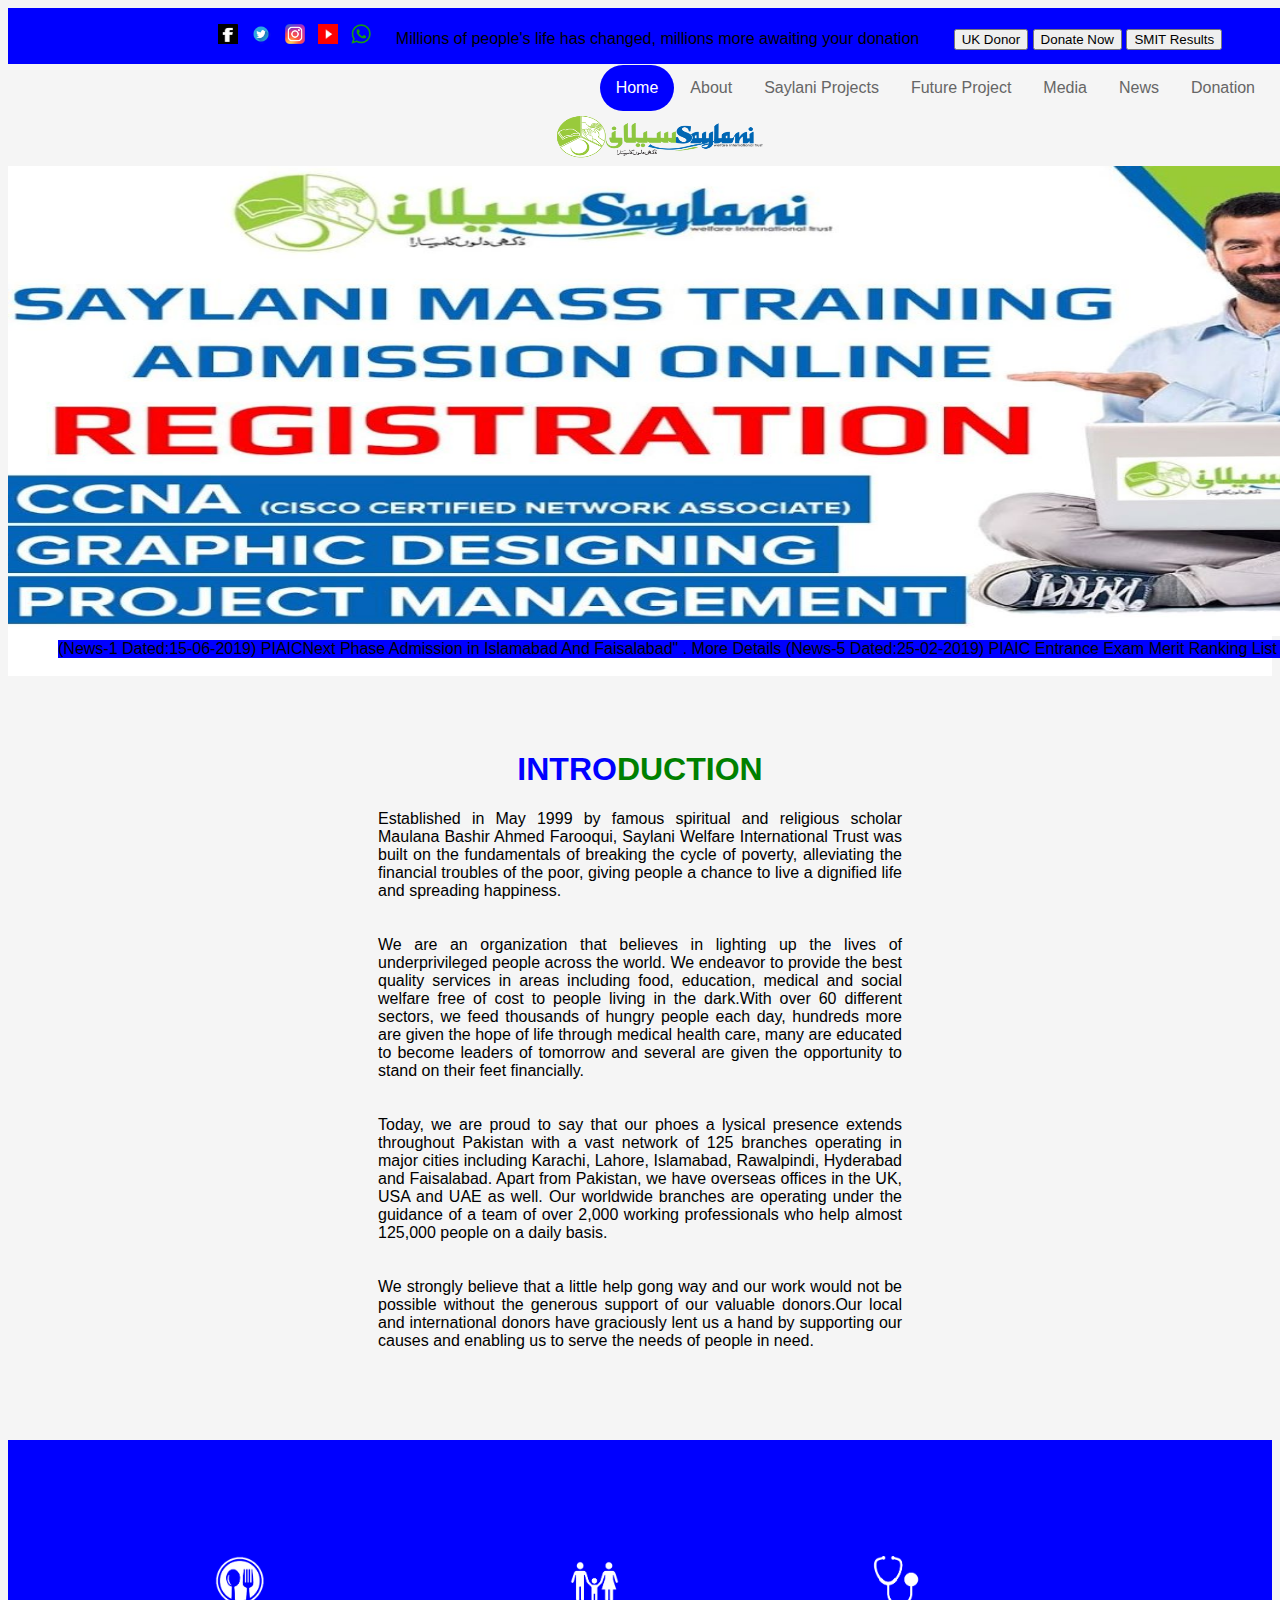
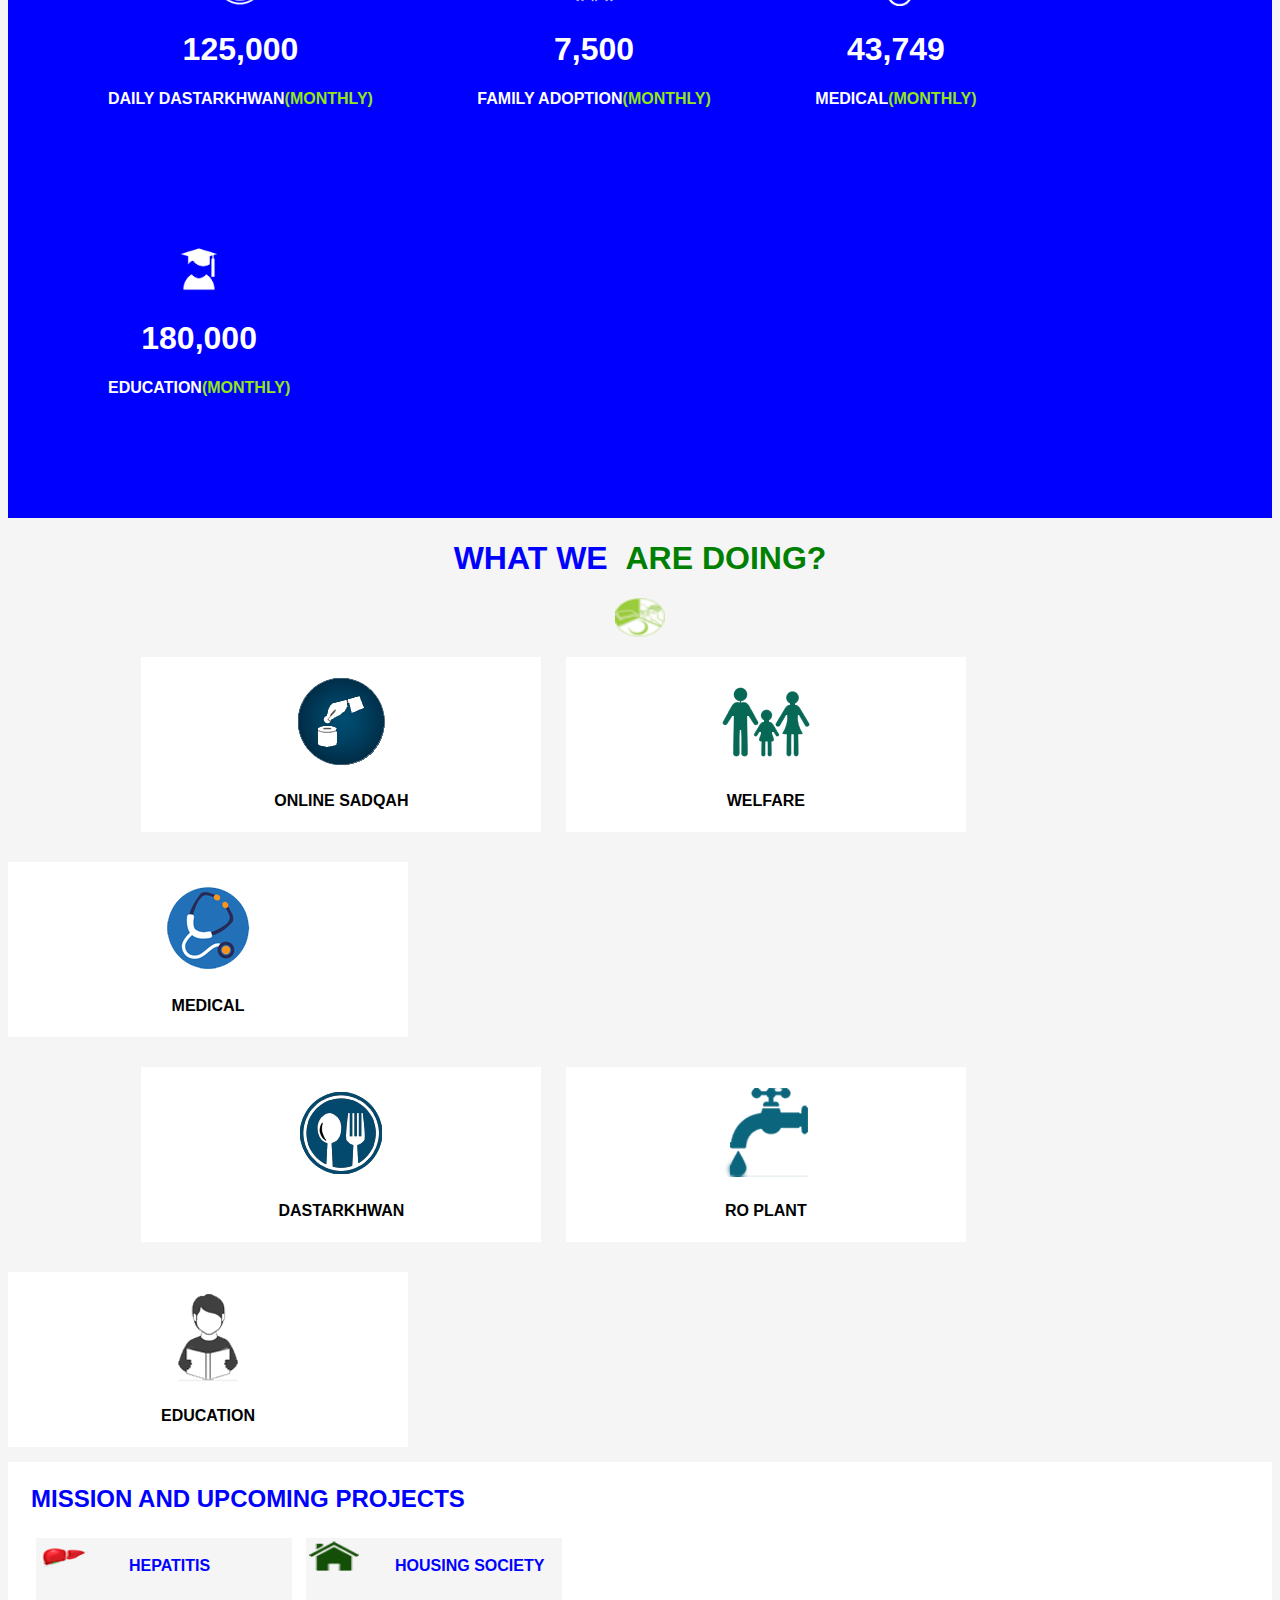
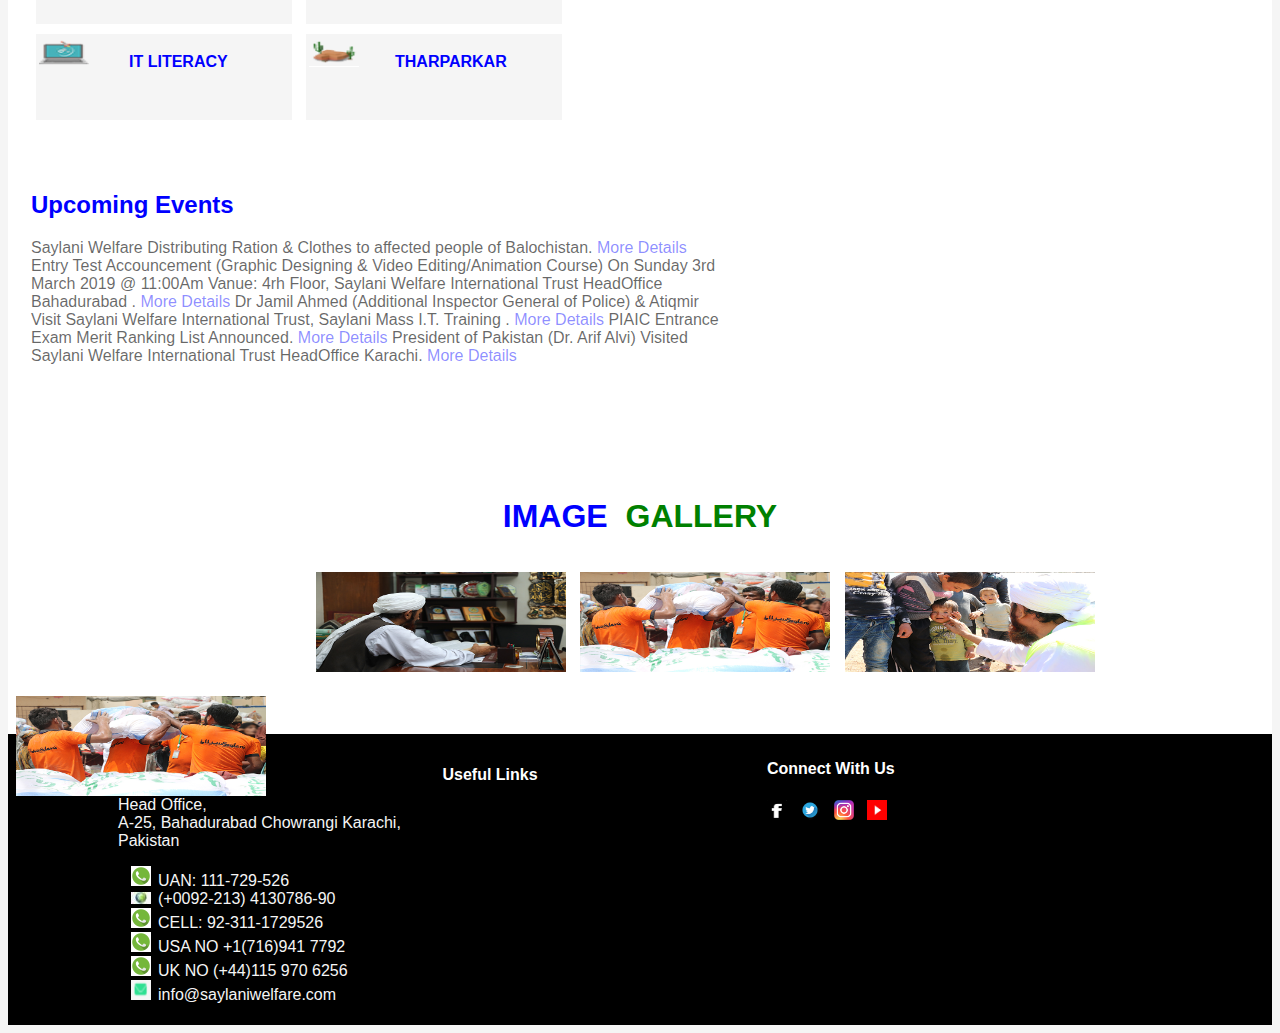
<file: index.html>
<!DOCTYPE html>
<html lang="en">
<head>
    <meta charset="UTF-8">
    <meta name="viewport" content="width=device-width, initial-scale=1.0">
    <title>Document</title>
    <link rel="stylesheet" href="style.css"/>
</head>
<body>
    
        <div class="firstdiv">
        <div class ="seconddiv">
            <ul class ="FUL">
            <li class = "Fl"><a href="https://www.facebook.com/pg/saylaniwelfare" ><img src="images/Facebook.jpg" width="20" height="20"/></a></li>
           &nbsp;
            <li class = "Fl"><a href="https://twitter.com/OfficialSwit" ><img src="images/Twitter.png" width="20" height="20"/></a></li>
            &nbsp;
            <li class = "Fl"><a href="https://www.instagram.com/saylaniwelfare/" ><img src="images/Instagram.webp" width="20" height="20" /></a></li>
            &nbsp;
            <li class = "Fl"><a href="https://www.youtube.com/c/SaylaniWelfareTrustOfficialPage" ><img src="images/Youtube.jpg" width="20" height="20" /></a></li>
            &nbsp;           
             <li class = "Fl"><a href="https://wa.me/923331201585" ><img src="images/Whatsapp.png" height="20px"></a></li>
            </ul>
        </div>
        <div class="thirddiv">
                <p>Millions of people's life has changed, millions more awaiting your donation
            </p>
            </div>
            <div class="fourthdiv">
                <button>UK Donor</button>
                <button>Donate Now</button>
                <button>SMIT Results</button>
            </div>
        </div>
 </div>
    
    
    <ul class = "SUL">
        
        <li class = "Sl"><a href="#donation">Donation</a></li>
        <li class = "Sl"><a href="#news">News</a></li>
        <li class = "Sl"><a href="#media">Media</a></li>
        <li class = "Sl"><a href="#futureproject">Future Project</a></li>
        <li class = "Sl"><a href="#saylaniprojects">Saylani Projects</a></li>
        <li class = "Sl"><a href="about.html">About</a></li>  
        <li class = "Sl"><a class ="active" href="#home">Home</a></li>
        <li class="Sl"><img class ="SImage" src="images/Saylani-logo.png" width ="220" height ="50" /></li>
    </ul>
    <div class = "headline">
        <img src="images/MainPic.jpg" width="1570" height="470"/>
       <div class="headline1"> 
        (News-1 Dated:15-06-2019) PIAICNext Phase Admission in Islamabad And Faisalabad" . 
        More Details (News-5 Dated:25-02-2019)  PIAIC Entrance Exam Merit Ranking List Announced.
        </div> 
        <br />      
    </div>
<br />
<br />
<br />
<div class="introductionheading">
<h1 class="introheading">INTRO<span class="ductionheading">DUCTION</span></h1>
</div class="Idiv">

    <div class="intro">Established in May 1999 by famous spiritual and religious scholar Maulana Bashir Ahmed Farooqui, 
        Saylani Welfare International Trust was built on the  fundamentals of breaking the cycle of poverty, alleviating 
        the financial troubles of the poor, giving people a chance to live a dignified life and spreading happiness.</div>
        <br />
        <br />
 <div class="intro"> We are an organization that believes in lighting up the lives of underprivileged people across the world.
      We endeavor to provide the best quality services in areas including food, education, medical and social welfare free of cost to
       people living in the dark.With over 60 different sectors, we feed thousands of hungry people each day, hundreds more are given 
       the hope of life through medical health care, many are educated to become leaders of tomorrow and several are given the 
       opportunity to stand on their feet financially.</div>
        <br />
        <br />
     <div class="intro">Today, we are proud to say that our phoes a lysical presence extends throughout Pakistan with a vast network of 125
          branches operating in major cities including Karachi, Lahore, Islamabad, Rawalpindi, Hyderabad and Faisalabad. Apart from 
          Pakistan, we have overseas offices in the UK, USA and UAE as well. Our worldwide branches are operating under the guidance of 
          a team of over 2,000 working professionals who help almost 125,000 people on a daily basis.</div>
    <br />
    <br />
        <div class="intro">  We strongly believe that a little help gong way and our work would not be possible without the generous support 
         of our valuable donors.Our local and international donors have graciously lent us a hand by supporting our causes and 
        enabling us to serve the needs of people in need.
    </div>
    <br />
    <br />
    <br />
    <br />
    <br />
     <div class="introdiv">
         <div>
         <div class="pdiv">
         <p>
             <center><img src="images/Food.png" width="50" height="50"/></center>
             <center><h1>125,000 </h1></center>          
             <h4>DAILY DASTARKHWAN<span class="heading1">(MONTHLY)</span></h4>
             </p>
         </div>
         <div class="pdiv">
             <p>
                <center><img src="images/FamAdop.png" width="50" height="50"/></center>
            <center><h1>7,500 </h1></center>         
            <h4>FAMILY ADOPTION<span class="heading1">(MONTHLY)</span></h4>
         </p>
         </div>
         <div class="pdiv">
            <p>
                <center><img src="images/Medical.png" width="50" height="50"/></center>
                <center><h1>43,749 </h1></center>            
                <h4>MEDICAL<span class="heading1">(MONTHLY)</span></h4>
                </p>
            </div>
            <div class="pdiv">
                <p>
                    <center><img src="images/Education.jpg" width="50" height="50"/></center>
                    <center><h1>180,000 </h1></center>            
                    <h4>EDUCATION<span class="heading1">(MONTHLY)</span></h4>
                    </p>
                </div>
         </div>
         
</div>
<div class="introductionheading">
    <h1 class="introheading">WHAT WE &nbsp;<span class="ductionheading">ARE DOING?</span></h1>
    </div>
    <center><img class="img" src="images/SaylaniLogo1.png" width="50" height="40"/> </center> 
   &nbsp;   &nbsp;   &nbsp;   &nbsp;   &nbsp;   &nbsp;   &nbsp;   &nbsp;   &nbsp;   &nbsp;   &nbsp;   &nbsp;   &nbsp;   &nbsp;   &nbsp;
    <div class="article grid_4">   <center><img src="images/onlinesadqah.png"/><h4>ONLINE SADQAH</h4> </center> </div>
      <div class="article grid_4">   <center><img src="images/welfare.png"/> <h4>WELFARE</h4></center>  </div> 
       <div class="article grid_4">   <center><img src="images/medical (1).png"/><h4>MEDICAL</h4> </center> </div>  
       <br/>
       &nbsp;   &nbsp;   &nbsp;   &nbsp;   &nbsp;   &nbsp;   &nbsp;   &nbsp;   &nbsp;   &nbsp;   &nbsp;   &nbsp;   &nbsp;   &nbsp;   &nbsp;
       <div class="article grid_4">   <center><img src="images/Dastarkhwan.png"/><h4>DASTARKHWAN</h4> </center> </div>
         <div class="article grid_4">   <center><img src="images/ROPLANT.png"/><h4>RO PLANT</h4></center>  </div> 
          <div class="article grid_4">   <center><img src="images/education(1).png"/><h4>EDUCATION</h4> </center> </div>  
<br />
  
<div class="maindiv">
    <div  id ="div1" class="mui">
       <h2> MISSION AND UPCOMING PROJECTS</h2>
       <div class="partical"><img  class="img1" src="images/Hepatitis.png" width="50" height="30"/> &nbsp;
        &nbsp;&nbsp;&nbsp;&nbsp;&nbsp;
        <h4 class="img1">HEPATITIS</h4>
    </div>   
        <div class="partical"><img class="img1" src="images/Housing.png" width="50" height="30"/>
        &nbsp;&nbsp;&nbsp;&nbsp;&nbsp;&nbsp;
        <h4 class="img1">HOUSING SOCIETY</h4>
        </div>
        <br />
        <div class="partical"><img  class="img1" src="images/IT.png" width="50" height="30"/> &nbsp;
            &nbsp;&nbsp;&nbsp;&nbsp;&nbsp;
            <h4 class="img1">IT LITERACY</h4>
        </div>   
            <div class="partical"><img class="img1" src="images/Tharparkar.png" width="50" height="30"/>
            &nbsp;&nbsp;&nbsp;&nbsp;&nbsp;&nbsp;
            <h4 class="img1">THARPARKAR</h4>
            </div>
       </div>
    <div  id="div2" class="mui">
       <h2>Upcoming Events</h2>
       <p class="para3">Saylani Welfare Distributing Ration & Clothes to affected people of Balochistan.
       <h7 class="Blue">More Details</h7>

Entry Test Accouncement (Graphic Designing & Video Editing/Animation Course) On Sunday 3rd March 2019 @ 11:00Am Vanue: 4rh Floor,
 Saylani Welfare International Trust HeadOffice Bahadurabad .
 <h7 class="Blue">More Details</h7>
 
Dr Jamil Ahmed (Additional Inspector General of Police) & Atiqmir Visit Saylani Welfare International Trust, Saylani Mass I.T. Training .
<h7 class="Blue">More Details</h7>

PIAIC Entrance Exam Merit Ranking List Announced.
<h7 class="Blue">More Details</h7>

President of Pakistan (Dr. Arif Alvi) Visited Saylani Welfare International Trust HeadOffice Karachi. 
<h7 class="Blue">More Details</h7>
</p>
                            
                   
    </div>
    <div class="divi">
        <center><h1 class="introheading">IMAGE &nbsp;<span class="ductionheading">GALLERY</span></h1></center>
        <div class="images" id="I1"><img src="images/hazrat.jpg" width="250px" height="100px"/></div>
        <div class="images" ><img src="images/rashan2 (1).jpg" width="250px" height="100px"/></div>
        <div class="images"><img src="images/hazrat2.jpg" width="250px" height="100px"/></div>
        <div class="images" ><img src="images/rashan2.jpg" width="250px" height="100px"/></div>
        
    </div>
    <br />
<br />
<br /> 

</div>


    <div>
        <div class="lastdiv1">
            <div class="lastdiv2">
                 <p class="para2">
                    Head Office,<br /> A-25, Bahadurabad Chowrangi Karachi,<br /> Pakistan
                 </p>
                 <ul>
                     <li class="liimg">UAN: 111-729-526</li>
                     <li class="liworld">(+0092-213) 4130786-90</li>
                     <li class="liimg">CELL: 92-311-1729526</li>
                     <li class="liimg"> USA NO +1(716)941 7792</li>
                     <li class="liimg">UK NO (+44)115 970 6256</li>
                     <li class="limail">info@saylaniwelfare.com</li>
                 </ul>
            </div>
            <div class="lastdiv2">
                   <h4 class="CU">Useful Links</h4>
                   &nbsp;&nbsp;&nbsp;&nbsp;&nbsp;&nbsp;&nbsp;&nbsp;&nbsp;&nbsp;
                   &nbsp;&nbsp;&nbsp;&nbsp;&nbsp;&nbsp;&nbsp;&nbsp;&nbsp;&nbsp;
                   &nbsp;&nbsp;&nbsp;&nbsp;&nbsp;&nbsp;&nbsp;&nbsp;&nbsp;&nbsp;
                   &nbsp;&nbsp;&nbsp;&nbsp;&nbsp;&nbsp;&nbsp;&nbsp;&nbsp;&nbsp;
                   &nbsp;&nbsp;&nbsp;&nbsp;&nbsp;&nbsp;&nbsp;&nbsp;&nbsp;&nbsp;
                   &nbsp;&nbsp;&nbsp;&nbsp;&nbsp;&nbsp;&nbsp;&nbsp;&nbsp;&nbsp;
                   &nbsp;&nbsp;&nbsp;&nbsp;&nbsp;&nbsp;&nbsp;&nbsp;&nbsp;&nbsp;
                   &nbsp;&nbsp;&nbsp;&nbsp;&nbsp;&nbsp;&nbsp;&nbsp;&nbsp;&nbsp;
                   &nbsp;&nbsp;&nbsp;&nbsp;&nbsp;&nbsp;&nbsp;&nbsp;&nbsp;&nbsp;
                   &nbsp;&nbsp;&nbsp;&nbsp;&nbsp;&nbsp;&nbsp;&nbsp;&nbsp;&nbsp;
                   &nbsp;&nbsp;&nbsp;&nbsp;&nbsp;&nbsp;&nbsp;&nbsp;&nbsp;&nbsp;
                   &nbsp;&nbsp;&nbsp;&nbsp;&nbsp;&nbsp;&nbsp;&nbsp;&nbsp;&nbsp;
                   &nbsp;&nbsp;&nbsp;&nbsp;&nbsp;&nbsp;&nbsp;&nbsp;&nbsp;&nbsp;
                   &nbsp;&nbsp;&nbsp;&nbsp;&nbsp;&nbsp;&nbsp;&nbsp;&nbsp;&nbsp;
                   &nbsp;&nbsp;&nbsp;&nbsp;&nbsp;&nbsp;&nbsp;&nbsp;&nbsp;&nbsp;
                   &nbsp;&nbsp;&nbsp;&nbsp;&nbsp;&nbsp;&nbsp;&nbsp;&nbsp;&nbsp;
                   &nbsp;&nbsp;&nbsp;&nbsp;&nbsp;&nbsp;&nbsp;&nbsp;&nbsp;&nbsp;
                   &nbsp;&nbsp;&nbsp;&nbsp;&nbsp;&nbsp;&nbsp;&nbsp;&nbsp;&nbsp;
                   &nbsp;&nbsp;&nbsp;&nbsp;&nbsp;&nbsp;&nbsp;&nbsp;&nbsp;&nbsp;
                   &nbsp;&nbsp;&nbsp;&nbsp;&nbsp;&nbsp;&nbsp;&nbsp;&nbsp;&nbsp;
                   &nbsp;&nbsp;&nbsp;&nbsp;&nbsp;&nbsp;&nbsp;&nbsp;&nbsp;&nbsp;
                   &nbsp;&nbsp;&nbsp;&nbsp;&nbsp;&nbsp;&nbsp;&nbsp;&nbsp;&nbsp;
                   &nbsp;&nbsp;&nbsp;&nbsp;&nbsp;&nbsp;&nbsp;&nbsp;&nbsp;&nbsp;
                   &nbsp;&nbsp;&nbsp;&nbsp;&nbsp;&nbsp;&nbsp;&nbsp;&nbsp;&nbsp;
                   &nbsp;&nbsp;&nbsp;&nbsp;&nbsp;&nbsp;&nbsp;&nbsp;&nbsp;&nbsp;
                   &nbsp;&nbsp;&nbsp;&nbsp;&nbsp;&nbsp;&nbsp;&nbsp;&nbsp;&nbsp;
                   &nbsp;&nbsp;&nbsp;&nbsp;&nbsp;&nbsp;&nbsp;&nbsp;&nbsp;&nbsp;
                   &nbsp;&nbsp;&nbsp;&nbsp;&nbsp;&nbsp;&nbsp;&nbsp;&nbsp;&nbsp;
                   &nbsp;&nbsp;&nbsp;&nbsp;&nbsp;&nbsp;&nbsp;&nbsp;&nbsp;&nbsp;
                   &nbsp;&nbsp;&nbsp;&nbsp;&nbsp;&nbsp;&nbsp;&nbsp;&nbsp;&nbsp;
                   &nbsp;&nbsp;&nbsp;&nbsp;&nbsp;&nbsp;&nbsp;&nbsp;&nbsp;&nbsp;
                   &nbsp;&nbsp;&nbsp;&nbsp;&nbsp;&nbsp;&nbsp;&nbsp;&nbsp;&nbsp;
                   &nbsp;&nbsp;&nbsp;&nbsp;&nbsp;&nbsp;&nbsp;&nbsp;&nbsp;&nbsp;
                   &nbsp;&nbsp;&nbsp;&nbsp;&nbsp;&nbsp;&nbsp;&nbsp;&nbsp;&nbsp;
                   &nbsp;&nbsp;&nbsp;&nbsp;&nbsp;&nbsp;&nbsp;&nbsp;&nbsp;&nbsp;
                   &nbsp;&nbsp;&nbsp;&nbsp;&nbsp;&nbsp;&nbsp;&nbsp;&nbsp;&nbsp;
                   &nbsp;&nbsp;&nbsp;&nbsp;&nbsp;&nbsp;&nbsp;&nbsp;&nbsp;&nbsp;
                   &nbsp;&nbsp;&nbsp;&nbsp;&nbsp;&nbsp;&nbsp;&nbsp;&nbsp;&nbsp;
                   &nbsp;&nbsp;&nbsp;&nbsp;&nbsp;&nbsp;&nbsp;&nbsp;&nbsp;&nbsp;
                   &nbsp;&nbsp;&nbsp;&nbsp;&nbsp;&nbsp;&nbsp;&nbsp;&nbsp;&nbsp;
                   &nbsp;&nbsp;&nbsp;&nbsp;&nbsp;&nbsp;&nbsp;&nbsp;&nbsp;&nbsp;
                   &nbsp;&nbsp;&nbsp;&nbsp;&nbsp;&nbsp;&nbsp;&nbsp;&nbsp;&nbsp;
                   &nbsp;&nbsp;&nbsp;&nbsp;&nbsp;&nbsp;&nbsp;&nbsp;&nbsp;&nbsp;
                   &nbsp;&nbsp;&nbsp;&nbsp;&nbsp;&nbsp;&nbsp;&nbsp;&nbsp;&nbsp;
                   &nbsp;&nbsp;&nbsp;&nbsp;&nbsp;&nbsp;&nbsp;&nbsp;&nbsp;&nbsp;
                   &nbsp;&nbsp;&nbsp;&nbsp;&nbsp;&nbsp;&nbsp;&nbsp;&nbsp;&nbsp;
                   &nbsp;&nbsp;&nbsp;&nbsp;&nbsp;&nbsp;&nbsp;&nbsp;&nbsp;&nbsp;
                   &nbsp;&nbsp;&nbsp;&nbsp;&nbsp;&nbsp;&nbsp;&nbsp;&nbsp;&nbsp;
                   &nbsp;&nbsp;&nbsp;&nbsp;&nbsp;&nbsp;&nbsp;&nbsp;&nbsp;&nbsp;
                   &nbsp;&nbsp;&nbsp;&nbsp;&nbsp;&nbsp;&nbsp;&nbsp;&nbsp;&nbsp;
                   &nbsp;&nbsp;&nbsp;&nbsp;&nbsp;&nbsp;&nbsp;&nbsp;&nbsp;&nbsp;
                   &nbsp;&nbsp;&nbsp;&nbsp;&nbsp;&nbsp;&nbsp;&nbsp;&nbsp;&nbsp;
                   &nbsp;&nbsp;&nbsp;&nbsp;&nbsp;&nbsp;&nbsp;&nbsp;&nbsp;&nbsp;
                   &nbsp;&nbsp;&nbsp;&nbsp;&nbsp;&nbsp;&nbsp;&nbsp;&nbsp;&nbsp;
                   &nbsp;&nbsp;&nbsp;&nbsp;&nbsp;&nbsp;&nbsp;&nbsp;&nbsp;&nbsp;
                   &nbsp;&nbsp;&nbsp;&nbsp;&nbsp;&nbsp;&nbsp;&nbsp;&nbsp;&nbsp;
                   &nbsp;&nbsp;&nbsp;&nbsp;&nbsp;&nbsp;&nbsp;&nbsp;&nbsp;&nbsp;
                   &nbsp;&nbsp;&nbsp;&nbsp;&nbsp;&nbsp;&nbsp;&nbsp;&nbsp;&nbsp;
                   &nbsp;&nbsp;&nbsp;&nbsp;&nbsp;&nbsp;&nbsp;&nbsp;&nbsp;&nbsp;
                   &nbsp;&nbsp;&nbsp;&nbsp;&nbsp;&nbsp;&nbsp;&nbsp;&nbsp;&nbsp;
                   &nbsp;&nbsp;&nbsp;&nbsp;&nbsp;&nbsp;&nbsp;&nbsp;&nbsp;&nbsp;
                   &nbsp;&nbsp;&nbsp;&nbsp;&nbsp;&nbsp;&nbsp;&nbsp;&nbsp;&nbsp;
                   &nbsp;&nbsp;&nbsp;&nbsp;&nbsp;&nbsp;&nbsp;&nbsp;&nbsp;&nbsp;
                   &nbsp;&nbsp;&nbsp;&nbsp;&nbsp;&nbsp;&nbsp;&nbsp;&nbsp;&nbsp;


            </div>
            <div class="lastdiv2">
            <h4 class="CU"> Connect With Us</h4>
            <a href="https://www.facebook.com/pg/saylaniwelfare" ><img src="images/Facebook.jpg" width="20" height="20"/></a>
            &nbsp;
            <a href="https://twitter.com/OfficialSwit" ><img src="images/Twitter.png" width="20" height="20"/></a>
            &nbsp;
            <a href="https://www.instagram.com/saylaniwelfare/" ><img src="images/Instagram.webp" width="20" height="20" /></a>
            &nbsp;
            <a href="https://www.youtube.com/c/SaylaniWelfareTrustOfficialPage" ><img src="images/Youtube.jpg" width="20" height="20" /></a>
                  &nbsp;&nbsp;&nbsp;&nbsp;&nbsp;&nbsp;&nbsp;&nbsp;&nbsp;&nbsp;
                   &nbsp;&nbsp;&nbsp;&nbsp;&nbsp;&nbsp;&nbsp;&nbsp;&nbsp;&nbsp;
                   &nbsp;&nbsp;&nbsp;&nbsp;&nbsp;&nbsp;&nbsp;&nbsp;&nbsp;&nbsp;
                   &nbsp;&nbsp;&nbsp;&nbsp;&nbsp;&nbsp;&nbsp;&nbsp;&nbsp;&nbsp;
                   &nbsp;&nbsp;&nbsp;&nbsp;&nbsp;&nbsp;&nbsp;&nbsp;&nbsp;&nbsp;
                   &nbsp;&nbsp;&nbsp;&nbsp;&nbsp;&nbsp;&nbsp;&nbsp;&nbsp;&nbsp;
                   &nbsp;&nbsp;&nbsp;&nbsp;&nbsp;&nbsp;&nbsp;&nbsp;&nbsp;&nbsp;
                   &nbsp;&nbsp;&nbsp;&nbsp;&nbsp;&nbsp;&nbsp;&nbsp;&nbsp;&nbsp;
                   &nbsp;&nbsp;&nbsp;&nbsp;&nbsp;&nbsp;&nbsp;&nbsp;&nbsp;&nbsp;
                   &nbsp;&nbsp;&nbsp;&nbsp;&nbsp;&nbsp;&nbsp;&nbsp;&nbsp;&nbsp;
                   &nbsp;&nbsp;&nbsp;&nbsp;&nbsp;&nbsp;&nbsp;&nbsp;&nbsp;&nbsp;
                   &nbsp;&nbsp;&nbsp;&nbsp;&nbsp;&nbsp;&nbsp;&nbsp;&nbsp;&nbsp;
                   &nbsp;&nbsp;&nbsp;&nbsp;&nbsp;&nbsp;&nbsp;&nbsp;&nbsp;&nbsp;
                   &nbsp;&nbsp;&nbsp;&nbsp;&nbsp;&nbsp;&nbsp;&nbsp;&nbsp;&nbsp;
                   &nbsp;&nbsp;&nbsp;&nbsp;&nbsp;&nbsp;&nbsp;&nbsp;&nbsp;&nbsp;
                   &nbsp;&nbsp;&nbsp;&nbsp;&nbsp;&nbsp;&nbsp;&nbsp;&nbsp;&nbsp;
                   &nbsp;&nbsp;&nbsp;&nbsp;&nbsp;&nbsp;&nbsp;&nbsp;&nbsp;&nbsp;
                   &nbsp;&nbsp;&nbsp;&nbsp;&nbsp;&nbsp;&nbsp;&nbsp;&nbsp;&nbsp;
                   &nbsp;&nbsp;&nbsp;&nbsp;&nbsp;&nbsp;&nbsp;&nbsp;&nbsp;&nbsp;
                   &nbsp;&nbsp;&nbsp;&nbsp;&nbsp;&nbsp;&nbsp;&nbsp;&nbsp;&nbsp;
                   &nbsp;&nbsp;&nbsp;&nbsp;&nbsp;&nbsp;&nbsp;&nbsp;&nbsp;&nbsp;
                   &nbsp;&nbsp;&nbsp;&nbsp;&nbsp;&nbsp;&nbsp;&nbsp;&nbsp;&nbsp;
                   &nbsp;&nbsp;&nbsp;&nbsp;&nbsp;&nbsp;&nbsp;&nbsp;&nbsp;&nbsp;
                   &nbsp;&nbsp;&nbsp;&nbsp;&nbsp;&nbsp;&nbsp;&nbsp;&nbsp;&nbsp;
                   &nbsp;&nbsp;&nbsp;&nbsp;&nbsp;&nbsp;&nbsp;&nbsp;&nbsp;&nbsp;
                   &nbsp;&nbsp;&nbsp;&nbsp;&nbsp;&nbsp;&nbsp;&nbsp;&nbsp;&nbsp;
                   &nbsp;&nbsp;&nbsp;&nbsp;&nbsp;&nbsp;&nbsp;&nbsp;&nbsp;&nbsp;
                   &nbsp;&nbsp;&nbsp;&nbsp;&nbsp;&nbsp;&nbsp;&nbsp;&nbsp;&nbsp;
                   &nbsp;&nbsp;&nbsp;&nbsp;&nbsp;&nbsp;&nbsp;&nbsp;&nbsp;&nbsp;
                   &nbsp;&nbsp;&nbsp;&nbsp;&nbsp;&nbsp;&nbsp;&nbsp;&nbsp;&nbsp;
                   &nbsp;&nbsp;&nbsp;&nbsp;&nbsp;&nbsp;&nbsp;&nbsp;&nbsp;&nbsp;
                   &nbsp;&nbsp;&nbsp;&nbsp;&nbsp;&nbsp;&nbsp;&nbsp;&nbsp;&nbsp;
                   &nbsp;&nbsp;&nbsp;&nbsp;&nbsp;&nbsp;&nbsp;&nbsp;&nbsp;&nbsp;
                   &nbsp;&nbsp;&nbsp;&nbsp;&nbsp;&nbsp;&nbsp;&nbsp;&nbsp;&nbsp;
                   &nbsp;&nbsp;&nbsp;&nbsp;&nbsp;&nbsp;&nbsp;&nbsp;&nbsp;&nbsp;
                   &nbsp;&nbsp;&nbsp;&nbsp;&nbsp;&nbsp;&nbsp;&nbsp;&nbsp;&nbsp;
                   &nbsp;&nbsp;&nbsp;&nbsp;&nbsp;&nbsp;&nbsp;&nbsp;&nbsp;&nbsp;
                   &nbsp;&nbsp;&nbsp;&nbsp;&nbsp;&nbsp;&nbsp;&nbsp;&nbsp;&nbsp;
                   &nbsp;&nbsp;&nbsp;&nbsp;&nbsp;&nbsp;&nbsp;&nbsp;&nbsp;&nbsp;
                   &nbsp;&nbsp;&nbsp;&nbsp;&nbsp;&nbsp;&nbsp;&nbsp;&nbsp;&nbsp;
                   &nbsp;&nbsp;&nbsp;&nbsp;&nbsp;&nbsp;&nbsp;&nbsp;&nbsp;&nbsp;
                   &nbsp;&nbsp;&nbsp;&nbsp;&nbsp;&nbsp;&nbsp;&nbsp;&nbsp;&nbsp;
                   &nbsp;&nbsp;&nbsp;&nbsp;&nbsp;&nbsp;&nbsp;&nbsp;&nbsp;&nbsp;
                   &nbsp;&nbsp;&nbsp;&nbsp;&nbsp;&nbsp;&nbsp;&nbsp;&nbsp;&nbsp;
                   &nbsp;&nbsp;&nbsp;&nbsp;&nbsp;&nbsp;&nbsp;&nbsp;&nbsp;&nbsp;
                   &nbsp;&nbsp;&nbsp;&nbsp;&nbsp;&nbsp;&nbsp;&nbsp;&nbsp;&nbsp;
                   &nbsp;&nbsp;&nbsp;&nbsp;&nbsp;&nbsp;&nbsp;&nbsp;&nbsp;&nbsp;
                   &nbsp;&nbsp;&nbsp;&nbsp;&nbsp;&nbsp;&nbsp;&nbsp;&nbsp;&nbsp;
                   &nbsp;&nbsp;&nbsp;&nbsp;&nbsp;&nbsp;&nbsp;&nbsp;&nbsp;&nbsp;
                   &nbsp;&nbsp;&nbsp;&nbsp;&nbsp;&nbsp;&nbsp;&nbsp;&nbsp;&nbsp;
                   &nbsp;&nbsp;&nbsp;&nbsp;&nbsp;&nbsp;&nbsp;&nbsp;&nbsp;&nbsp;
                   &nbsp;&nbsp;&nbsp;&nbsp;&nbsp;&nbsp;&nbsp;&nbsp;&nbsp;&nbsp;
                   &nbsp;&nbsp;&nbsp;&nbsp;&nbsp;&nbsp;&nbsp;&nbsp;&nbsp;&nbsp;
                   &nbsp;&nbsp;&nbsp;&nbsp;&nbsp;&nbsp;&nbsp;&nbsp;&nbsp;&nbsp;
                   &nbsp;&nbsp;&nbsp;&nbsp;&nbsp;&nbsp;&nbsp;&nbsp;&nbsp;&nbsp;
                   &nbsp;&nbsp;&nbsp;&nbsp;&nbsp;&nbsp;&nbsp;&nbsp;&nbsp;&nbsp;
                   &nbsp;&nbsp;&nbsp;&nbsp;&nbsp;&nbsp;&nbsp;&nbsp;&nbsp;&nbsp;
                   &nbsp;&nbsp;&nbsp;&nbsp;&nbsp;&nbsp;&nbsp;&nbsp;&nbsp;&nbsp;
                  &nbsp;&nbsp;
                  
                   
            </div>
        </div>

    </div>
</body>
</html>
</file>
<file: style.css>
.Fl {
     display: inline;  
     margin-right: 0px;
    } 
.Fl.coming-soon { 
    display: none;
}

.firstdiv{
    max-width: 1230px;
    min-width: 1230px;
    background-color: blue;
    padding:0px 170px 0px 170px;
}
.seconddiv{
    display: inline-block;
    margin-right: 20px;
}
.thirddiv{
    margin-right: 30px;
     display: inline-block;
}
.fourthdiv{
     display: inline-block;
} 
button{
    cursor: pointer;
}
.headline{
    background-color:white;
}
.headline1{
    margin-left: 50px;
    margin-right: 50px;
    width:1350px;
    background-color: blue;
}
.introheading{
    color: blue;
}
.ductionheading{
    color: green;
}
.introductionheading{
    text-align: center;
}
.SUL {
    list-style-type: none;
    margin: 0;
    padding: 0;
    overflow: hidden;
    border: 1px solid whitesmoke;
    background-color: whitesmoke;
  }
  
 .Sl {
    float: right;
  }
  
  .Sl a {
    display: block;
    color: #666;
    text-align: center;
    padding: 14px 16px;
    text-decoration: none;
  }
  
  
  .Sl a:hover:not(.active) {
    background-color: blue;
    border-radius: 30px;
    
  }
  
  .Sl a.active {
    color: white;
    background-color:blue;
    border-radius: 30px;
  }
  .SImage{
      padding-right: 500px;
  }
  .intro{
      text-align: justify;
      padding-left: 370px;
      padding-right: 370px;
  }
body{
    background-color: whitesmoke;
    font-family:Arial, Helvetica, sans-serif;
}
.introdiv{
    background-color: blue;
    padding:50px 50px 50px 50px;
    color: white;

}
.pdiv{
     
     display: inline-block; 
     margin: 50px 50px 50px 50px;    
}
.heading1{
    color:rgb(146, 230, 22);
}
.img{
 text-decoration:underline green;
}
.article {
    background-color:white; 
    margin: 15px 20px 15px 0px;
     padding: 20px 100px 5px 100px;
     height: 150px ;
     display: inline-block;
     width: 200px;
     border: white;
}

.div2{
color: blue;
background-color:white;
width: 1430px;
height: 300px;
display: inline-block;
}
.partical  {
    border:solid whitesmoke;
    background-color: whitesmoke;
    width:250px;
    height:80px;
    margin:5px 5px 5px 5px;
    display:inline-block;
}
.img1{
    display:inline;
}
.para1{
     background-color: white;
}
.mui{
    border:solid white;
    background-color: white;
   /* margin:2px 2px 2px 2px;*/
    display:inline-block;
   width: 690px;
    height: 300px;
    color:blue;
    padding-right:20px ;
    padding-left:20px ;
}
.para3{
    color:rgba(0, 0, 0, 0.596);
    
}
.images{
    display: inline-block;
    margin: 5px;
    
    padding-top: 10px;
}
#I1{
padding-left: 300px;
}

.divi{
    border:solid white;
    height:200px;
}
.maindiv{
    
    background-color: white;
}
.Blue{
    color:rgba(0, 0, 255, 0.452);
}
.liimg { 
    color:whitesmoke;
    list-style-image: url("images/call.png");
} 
.limail { 
    color:whitesmoke;
    list-style-image: url("images/Mail.png");
} 
.liworld { 
    color:whitesmoke;
    list-style-image: url("images/world.jpg");
} 
.lastdiv1{
    background-color: black;
    padding:0px 100px 0px 100px;
}
.lastdiv2{
    
    display:inline-block;
    width: 300px;
    margin:5px 10px 5px 10px;  
     
}
.CU{
    color :white;
}
.para2{
    color:whitesmoke
}
</file>
